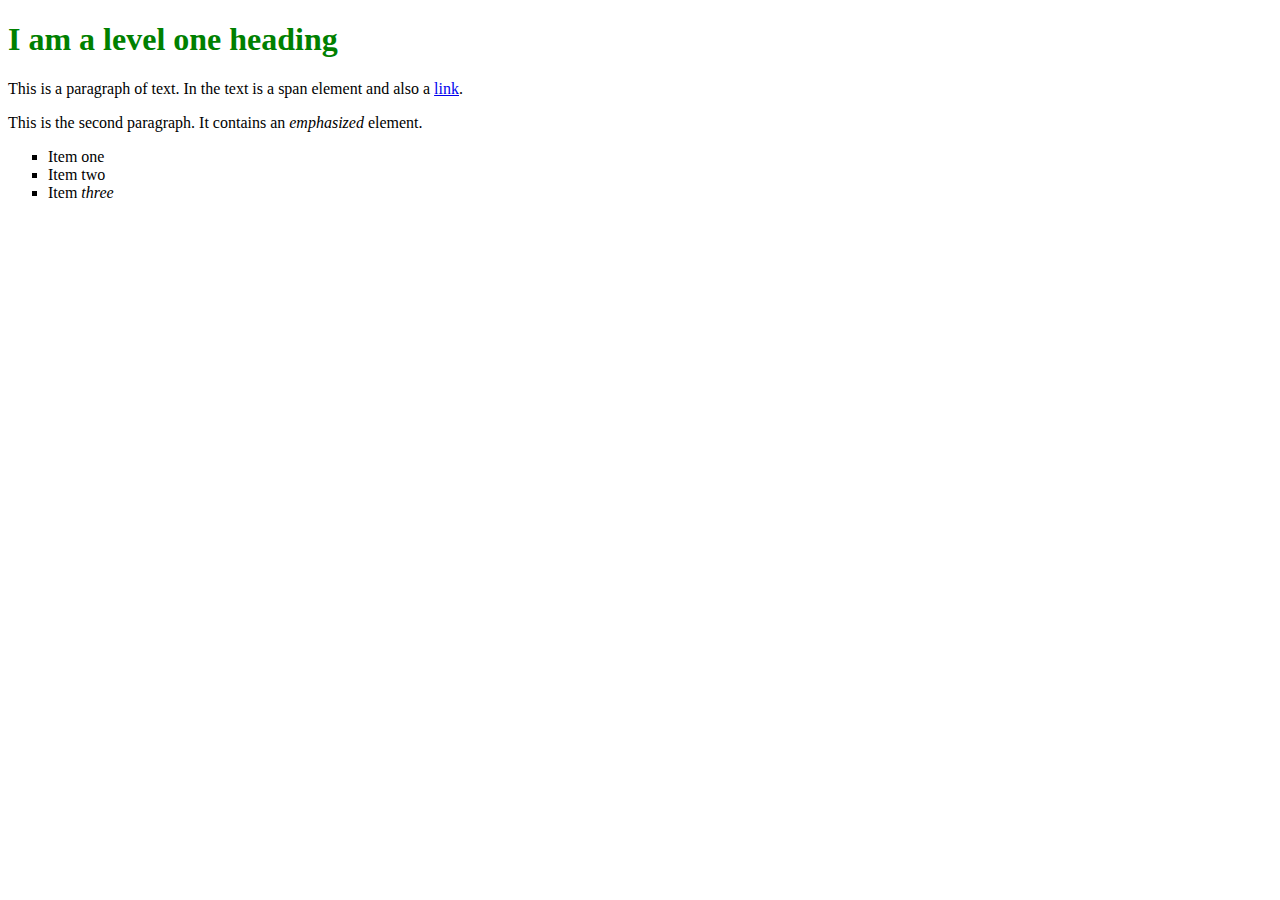
<file: index.html>
<!doctype html>
<html lang="en">
<head>
    <meta charset="utf-8">
    <title>Getting started with CSS</title>
    <link rel="stylesheet" href="style.css">
</head>

<body>
    
    <h1>I am a level one heading</h1>

    <p>This is a paragraph of text. In the text is a <span>span element</span> 
and also a <a href="http://example.com">link</a>.</p>

    <p>This is the second paragraph. It contains an <em>emphasized</em> element.</p>

    <ul>
        <li>Item one</li>
        <li>Item two</li>
        <li>Item <em>three</em></li>
    </ul>

</body>

</html>
</file>
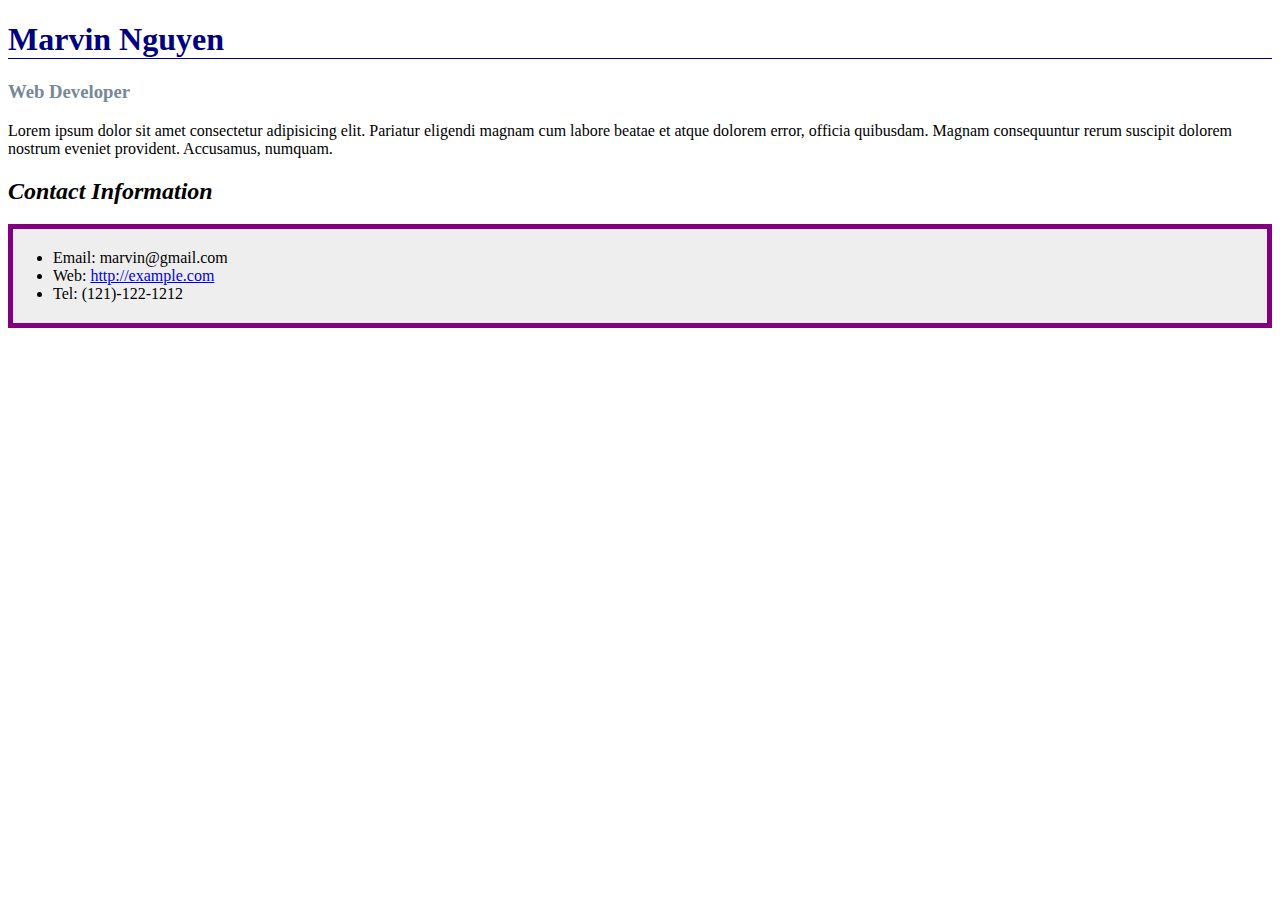
<file: Practice Portfolio/index.html>
<!DOCTYPE html>
<html lang="en">
<head>
    <meta charset="UTF-8">
    <meta name="viewport" content="width=device-width, initial-scale=1.0">
    <title>Document</title>
    <link rel="stylesheet" href="style.css">
</head>
<body>
    <header>
        <h1>Marvin Nguyen</h1>
    </header>

    <main>
        <article>
            <section>
                <h3>Web Developer</h3>
                <p>Lorem ipsum dolor sit amet consectetur adipisicing elit. Pariatur eligendi magnam cum labore beatae et atque dolorem error, officia quibusdam. Magnam consequuntur rerum suscipit dolorem nostrum eveniet provident. Accusamus, numquam.</p>
            </section>
        </article>
    </main>

    <footer>
        <h2>Contact Information</h2>
        <section>
            <ul>
                <li class="email">Email: <span>marvin@gmail.com</span></li>
                <li>Web: <a href="http://example.com">http://example.com</a></li>
                <li class="tele">Tel: (121)-122-1212</li>
            </ul>
        </section>
    </footer>
</body>
</html>
</file>
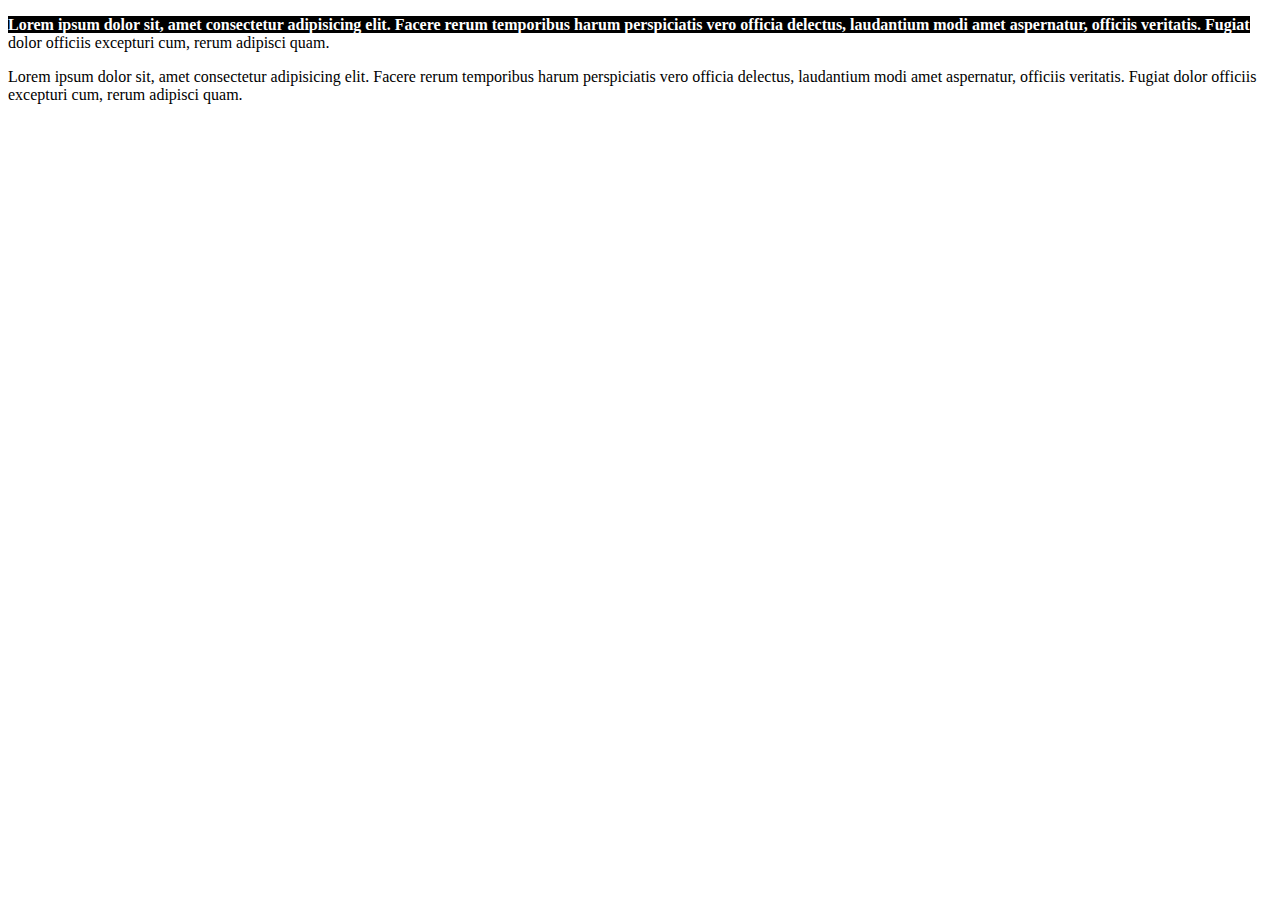
<file: Pseudo-classes/index.html>
<!DOCTYPE html>
<html lang="en">
<head>
    <meta charset="UTF-8">
    <meta name="viewport" content="width=device-width, initial-scale=1.0">

    
    <title>Document</title>
    <link rel="stylesheet" href="style.css">
</head>
<body>
    <article>
        <p>Lorem ipsum dolor sit, amet consectetur adipisicing elit. Facere rerum temporibus harum perspiciatis vero officia delectus, laudantium modi amet aspernatur, officiis veritatis. Fugiat dolor officiis excepturi cum, rerum adipisci quam.</p>
        <p>Lorem ipsum dolor sit, amet consectetur adipisicing elit. Facere rerum temporibus harum perspiciatis vero officia delectus, laudantium modi amet aspernatur, officiis veritatis. Fugiat dolor officiis excepturi cum, rerum adipisci quam.</p>


    </article>
</body>
</html>
</file>
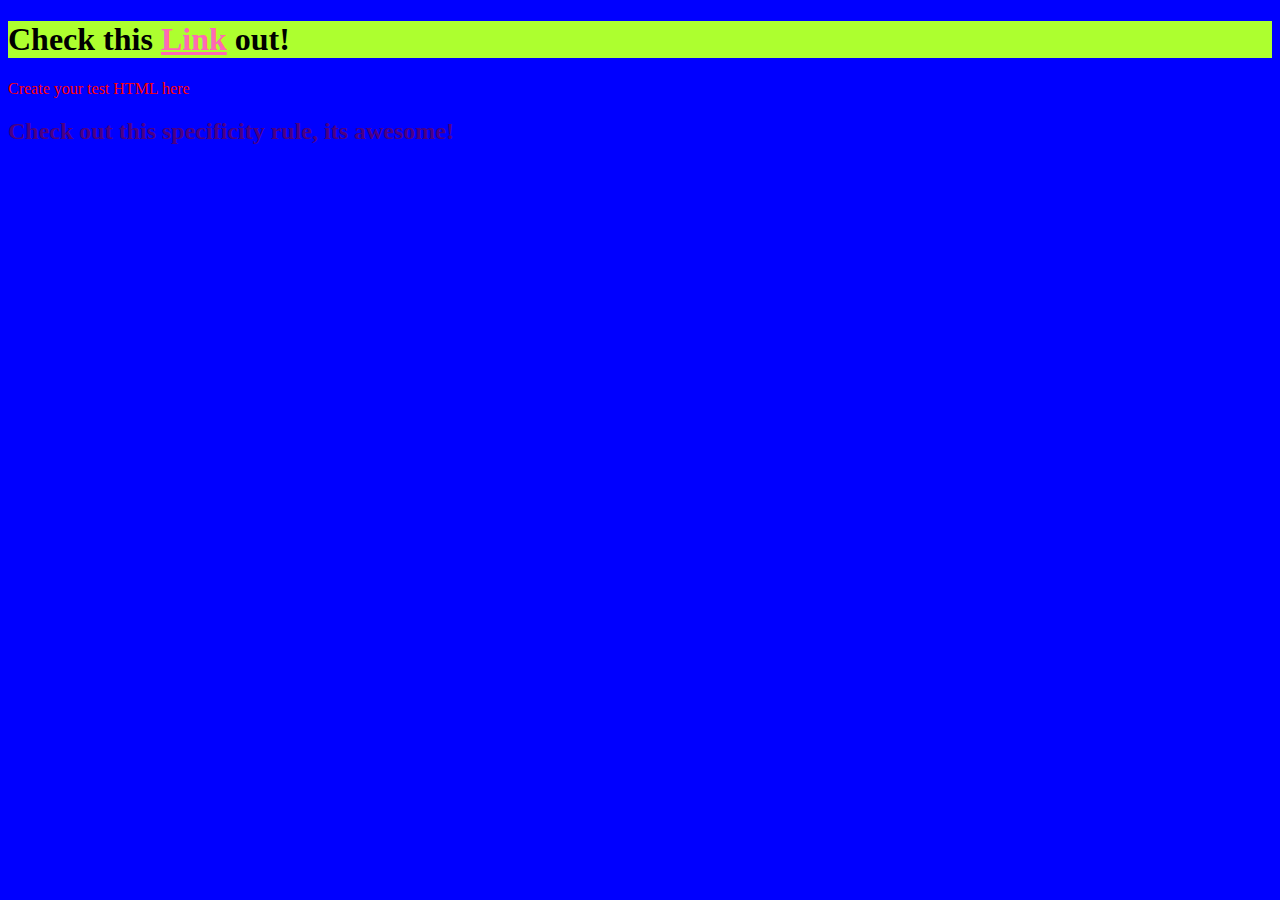
<file: Testings/index.html>
<!DOCTYPE html>
<html lang="en">
  <head>
    <meta charset="utf-8">
    <title>My CSS experiments</title>
    <link rel="stylesheet" href="style.css">
  </head>
  <body> 

    <h1 class="link">Check this <a href="#" class="nothing">Link</a> out!</h1>
    <p>Create your test HTML here</p>
    <h2 class="special">Check out this specificity rule, its awesome!</h2>

  </body>
</html>
</file>
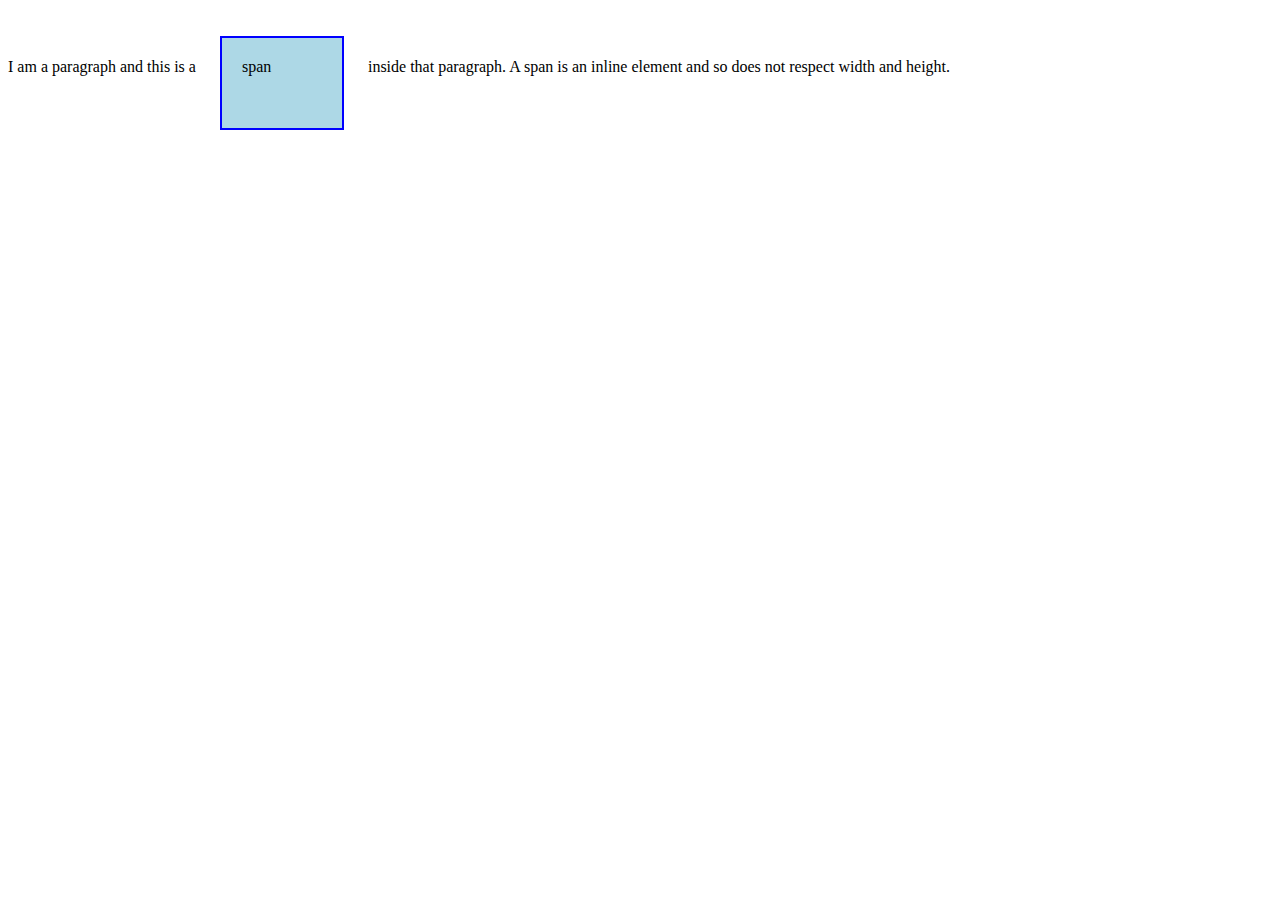
<file: Box Model/Inline-block/index.html>
<!DOCTYPE html>
<html lang="en">
<head>
    <meta charset="UTF-8">
    <meta name="viewport" content="width=device-width, initial-scale=1.0">
    <title>Document</title>
    <link rel="stylesheet" href="style.css">
</head>
<body>
    <p>
        I am a paragraph and this is a <span>span</span> inside that paragraph. A span is an inline element and so does not respect width and height.
    </p>     
        
</body>
</html>
</file>
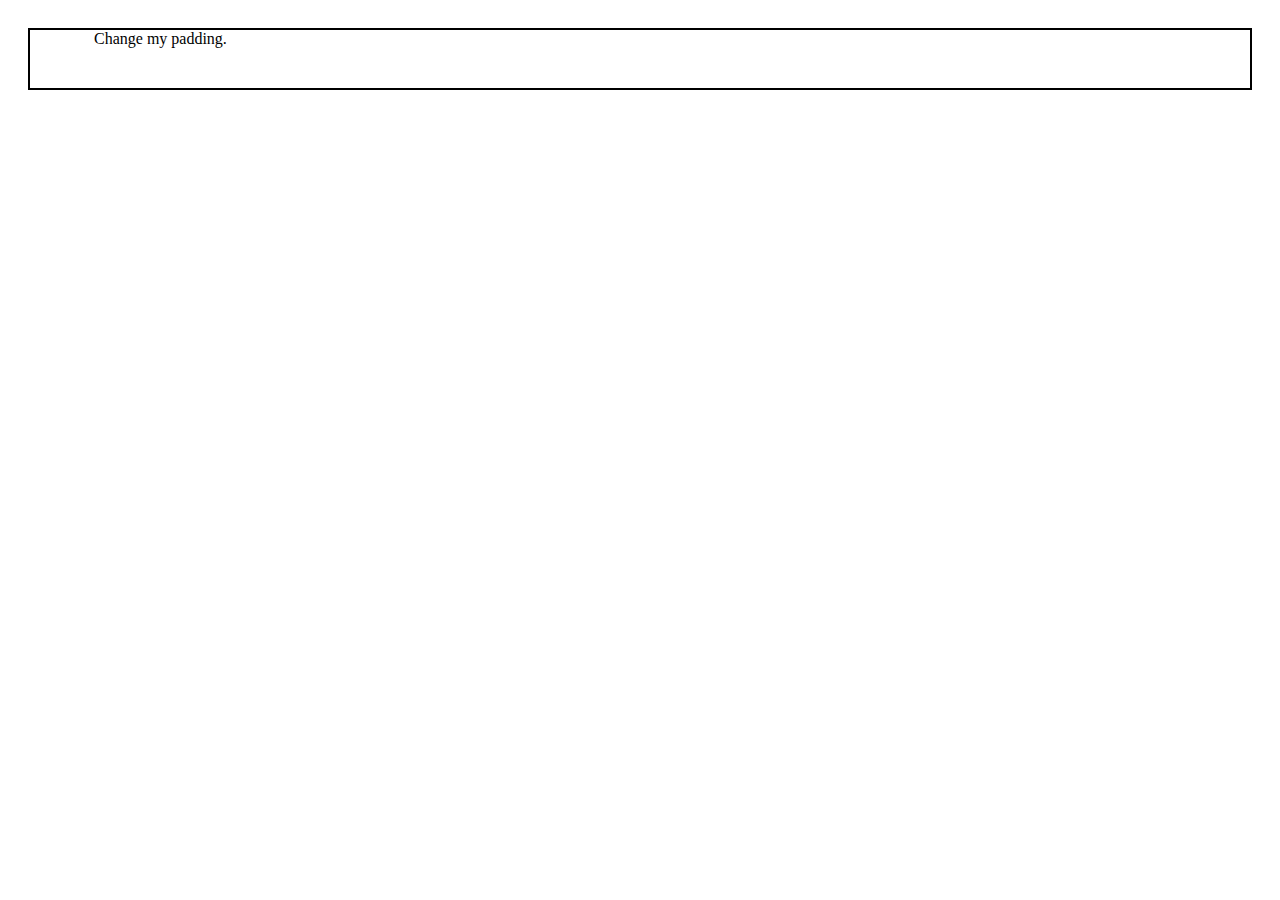
<file: Box Model/Padding/index.html>
<!DOCTYPE html>
<html lang="en">
<head>
    <meta charset="UTF-8">
    <meta name="viewport" content="width=device-width, initial-scale=1.0">
    <title>Document</title>
    <link rel="stylesheet" href="style.css">
</head>
<body>
    <div class="container">
        <div class="box">Change my padding.</div>
      </div>
          
</body>
</html>
</file>
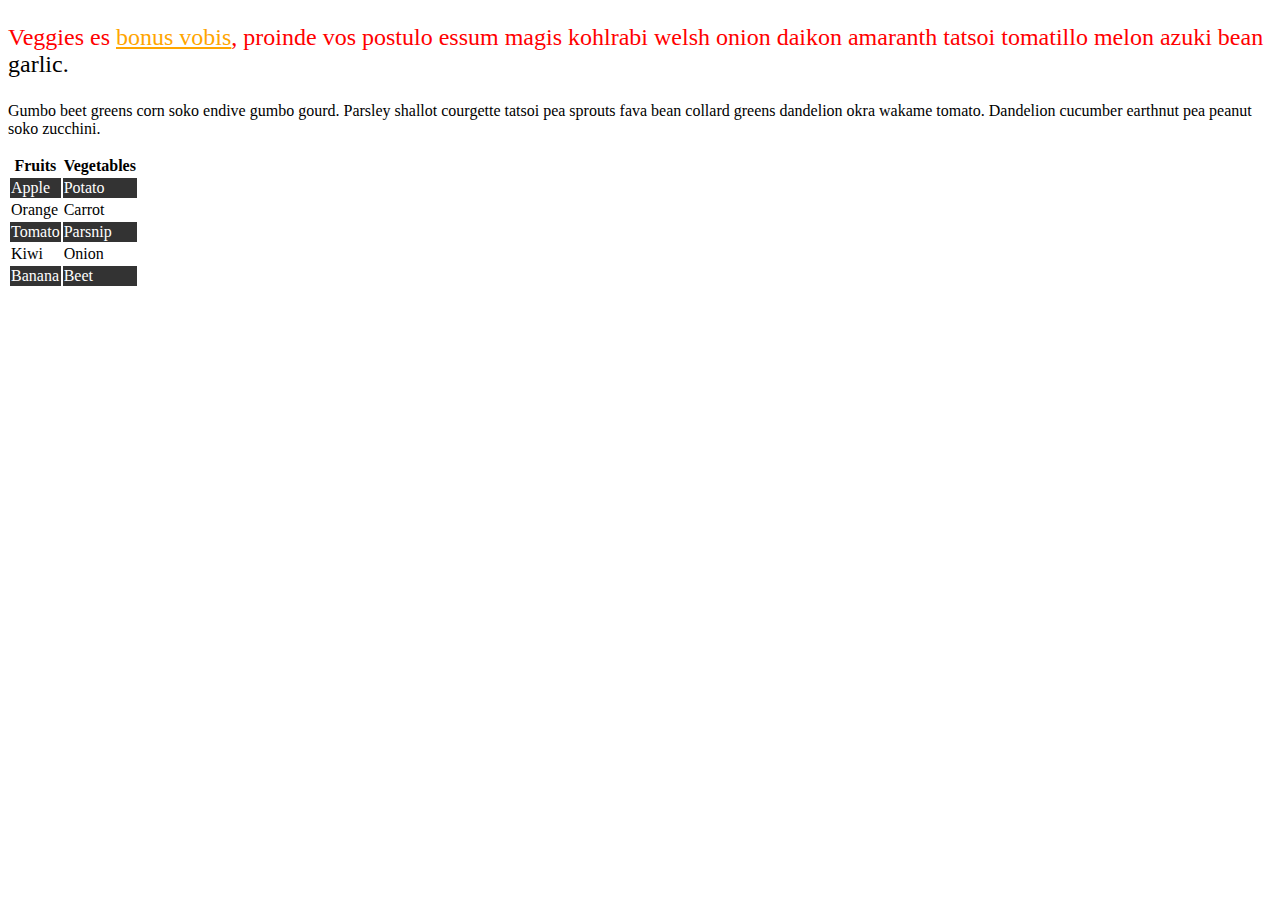
<file: Pseudo-classes/Pseudo Practice/index.html>
<!DOCTYPE html>
<html lang="en">
<head>
    <meta charset="UTF-8">
    <meta name="viewport" content="width=device-width, initial-scale=1.0">
    <title>Document</title>
    <link rel="stylesheet" href="style.css">
</head>
<body>
    <div class="container">
        <p>Veggies es <a href="http://google.com">bonus vobis</a>, proinde vos postulo essum magis kohlrabi welsh onion daikon amaranth tatsoi tomatillo melon azuki bean garlic.</p>
        <p>Gumbo beet greens corn soko endive gumbo gourd. Parsley shallot courgette tatsoi pea sprouts fava bean collard greens dandelion okra wakame tomato. Dandelion cucumber earthnut pea peanut soko zucchini.</p>
        <table>
          <tr>
            <th>Fruits</th>
            <th>Vegetables</th>
          </tr>
          <tr>
            <td>Apple</td>
            <td>Potato</td>
          </tr>
          <tr>
            <td>Orange</td>
            <td>Carrot</td>
          </tr>
          <tr>
            <td>Tomato</td>
            <td>Parsnip</td>
          </tr>
          <tr>
            <td>Kiwi</td>
            <td>Onion</td>
          </tr>
          <tr>
            <td>Banana</td>
            <td>Beet</td>
          </tr>
        </table>
      </div>
          
</body>
</html>
</file>
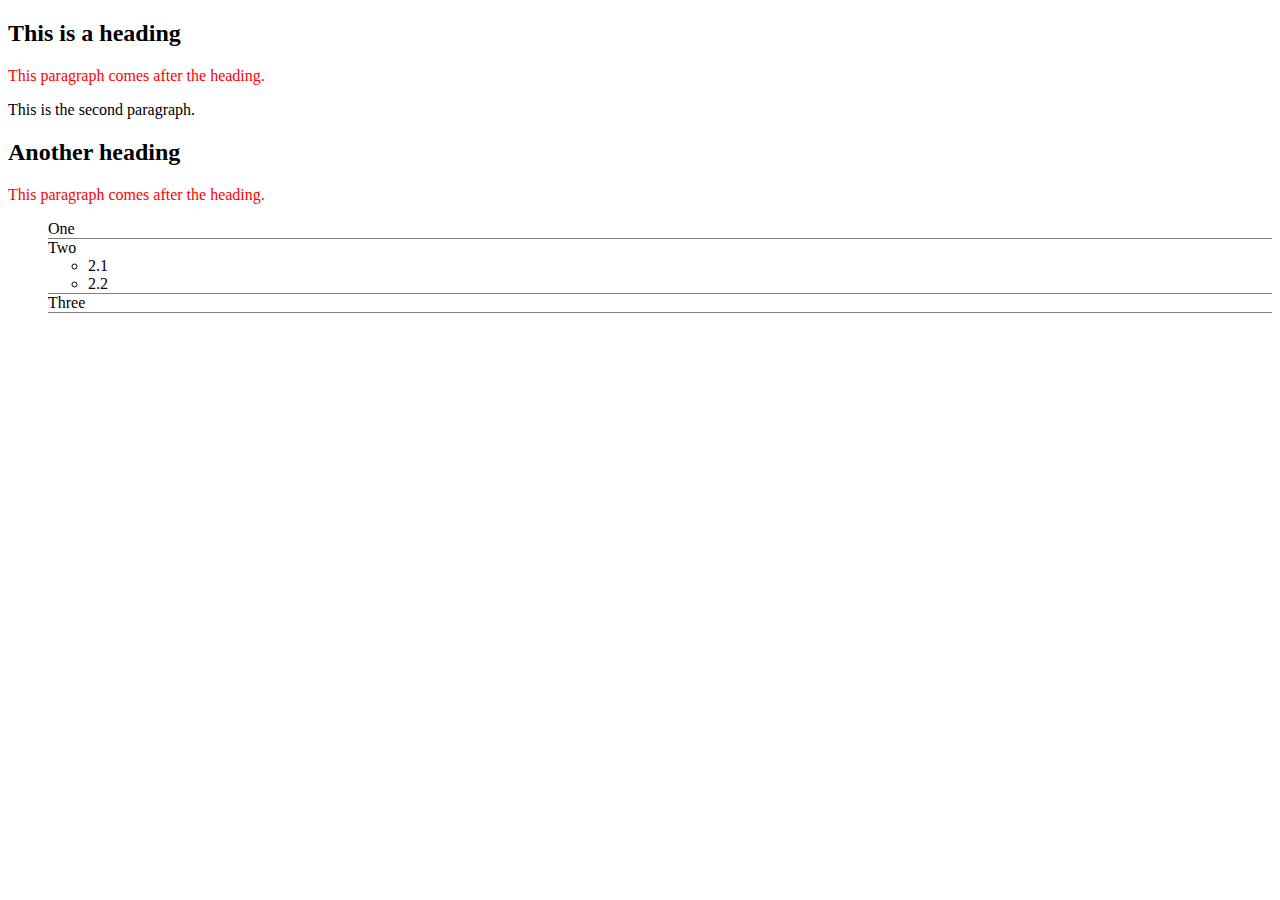
<file: Pseudo-classes/Pseudo Practice/index2.html>
<!DOCTYPE html>
<html lang="en">
<head>
    <meta charset="UTF-8">
    <meta name="viewport" content="width=device-width, initial-scale=1.0">
    <title>Document</title>
    <link rel="stylesheet" href="style2.css">
</head>
<body>
    <div class="container">
        <h2>This is a heading</h2>
            <p>This paragraph comes after the heading.</p>
            <p>This is the second paragraph.</p>
    
            <h2>Another heading</h2>
            <p>This paragraph comes after the heading.</p>
    
            <ul class="list">
              <li>One</li>
              <li>Two
                <ul>
                  <li>2.1</li>
                  <li>2.2</li>
                </ul>
              </li>
              <li>Three</li>
            </ul>
    
      </div>
        
</body>
</html>
</file>
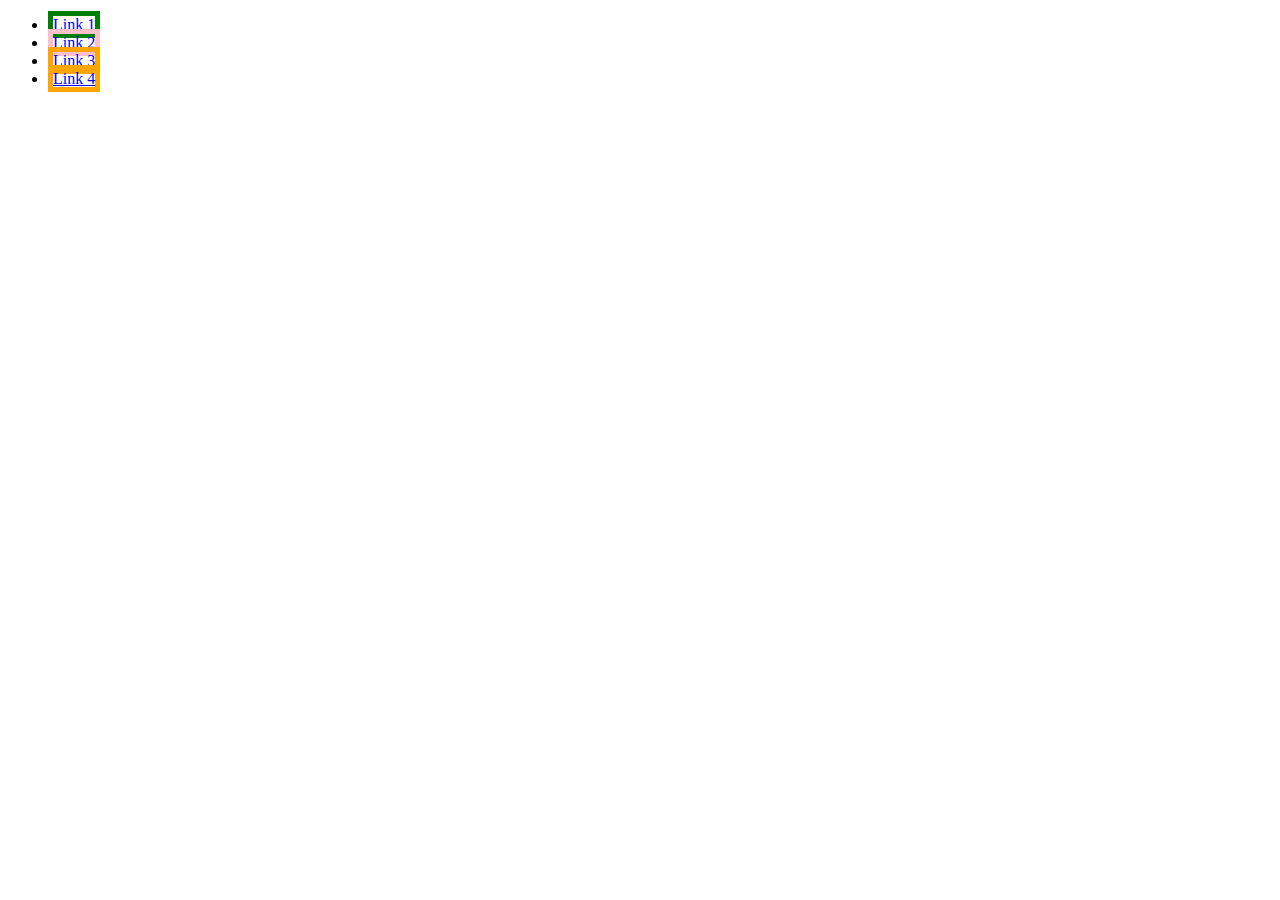
<file: Pseudo-classes/Pseudo Practice/index3.html>
<!DOCTYPE html>
<html lang="en">
<head>
    <meta charset="UTF-8">
    <meta name="viewport" content="width=device-width, initial-scale=1.0">
    <title>Document</title>
    <link rel="stylesheet" href="style3.css">
</head>
<body>
    <ul>
        <li><a href="https://example.com">Link 1</a></li>
        <li><a href="http://example.com" title="Visit example.com">Link 2</a></li>
        <li><a href="/contact">Link 3</a></li>
        <li><a href="../contact/index.html">Link 4</a></li>
    </ul>
        
</body>
</html>
</file>
<file: style.css>
h1 {
    color: green;  
}
li {
    list-style-type: square;
}
</file>
<file: Practice Portfolio/style.css>
h1 {
    color: navy;
    border-bottom: 1px solid navy;
}

h2 {
    font-style: italic;
}

ul {
    background-color: #eeeeee;
    border: 5px solid purple;
}

li {
    padding: 0px 0px 0px 0px;
}

.email {
    padding-top: 20px;
}

.tele {
    padding-bottom: 20px;
}

a:hover {
    color: green;
}

h3 {
    color: lightslategray;
}
</file>
<file: Pseudo-classes/style.css>
article p:first-child::first-line {
    font-family: Cambria, Cochin, Georgia, Times, 'Times New Roman', serif;
    font-weight: bold;
    color: white;
    background-color: black;
}
</file>
<file: Testings/style.css>
/* Create your test CSS here */

.special {
    color: indigo;
}

h2 {
    color: lawngreen;
}

p {
    color: red;
  }

.link {
 background-color: greenyellow;
}

.nothing {
    color: hotpink;
}

body {
    background-color: pink;
  }
  
  @media (min-width: 20em) {
    body {
      background-color: blue;
    }
  }
</file>
<file: Box Model/Inline-block/style.css>
span {
    margin: 20px;
    padding: 20px;
    width: 80px;
    height: 50px;
    background-color: lightblue;
    border: 2px solid blue;
    display: inline-block;
  }
</file>
<file: Box Model/Padding/style.css>
.box {
    border: solid black 2px;
    padding-top: 0;
    padding-right: 30px;
    padding-bottom: 40px;
    padding-left: 4em;
  }
  
  .container {
    padding: 20px;
  }
</file>
<file: Pseudo-classes/Pseudo Practice/style.css>
a {
    color: orange;
    
}

a:visited {
    color: green;
}

a:hover {
    text-decoration: none;   
}

.container p:first-child {
    font-size: 150%;
}

.container p:first-child:first-line {
    color: red;
}

table tr:nth-child(2) {
    background-color: #333;
    color: white;
}

table tr:nth-child(4) {
    background-color: #333;
    color: white;
}
table tr:nth-child(6) {
    background-color: #333;
    color: white;
}
</file>
<file: Pseudo-classes/Pseudo Practice/style2.css>
h2 + p {
    color: red;
}

.list > li {
    border-bottom: solid grey 1px;
    list-style-type: none;
}
</file>
<file: Pseudo-classes/Pseudo Practice/style3.css>
a {
    border: 5px solid grey;
}

a[title] {
    border-color: pink;
}

a[href*="contact"] {
    border-color: orange;
}
a[href*="https"] {
    border-color: green;
}
</file>
